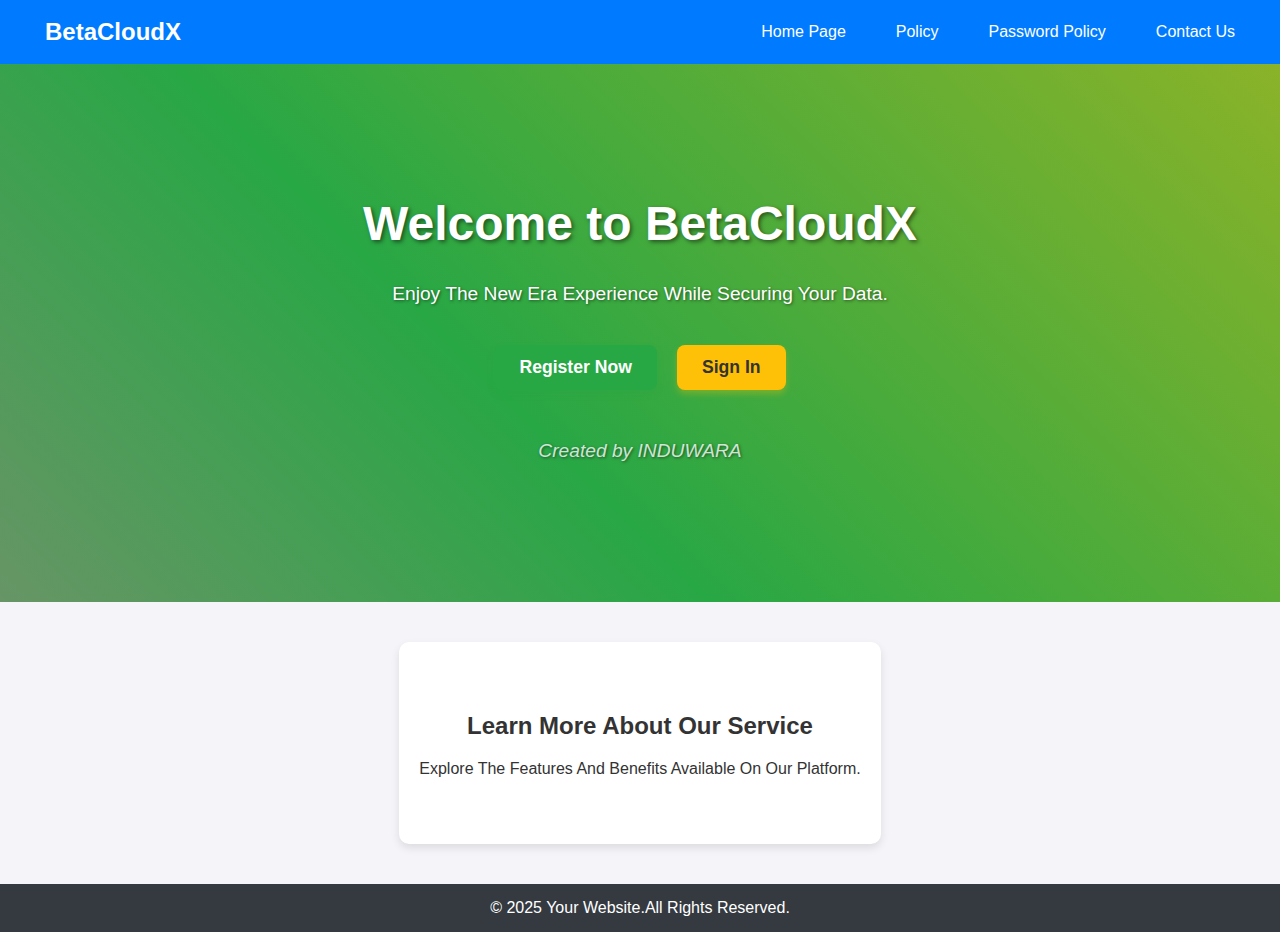
<file: index.html>
<!DOCTYPE html>
<html lang="si">
<head>
    <meta charset="UTF-8">
    <meta name="viewport" content="width=device-width, initial-scale=1.0">
    <title>Home Page | Your Website</title>
    <link rel="stylesheet" href="assets/style.css">
</head>
<body>

    <nav class="navbar">
        <div class="logo"><a href="index.html">BetaCloudX</a></div>
        <div class="nav-links">
            <a href="index.html">Home Page</a>
            <a href="policy.html">Policy</a>
            <a href="password_policy.html">Password Policy</a>
            <a href="contact.html">Contact Us</a>
        </div>
    </nav>

    <div class="home-hero">
        <h1>Welcome to BetaCloudX</h1>
        <p>Enjoy The New Era Experience While Securing Your Data.</p>

        <div class="action-buttons">
            <a href="#" class="btn btn-register">Register Now</a>
            <a href="#" class="btn btn-signin">Sign In</a>
        </div>

        <p class="low-level-text">Created by INDUWARA</p>
    </div>

    <div class="content-section" style="text-align: center;">
        <h2>Learn More About Our Service</h2>
        <p>Explore The Features And Benefits Available On Our Platform.</p>
    </div>

    <footer class="footer">
        &copy; 2025 Your Website.All Rights Reserved.
    </footer>

</body>
</html>
</file>
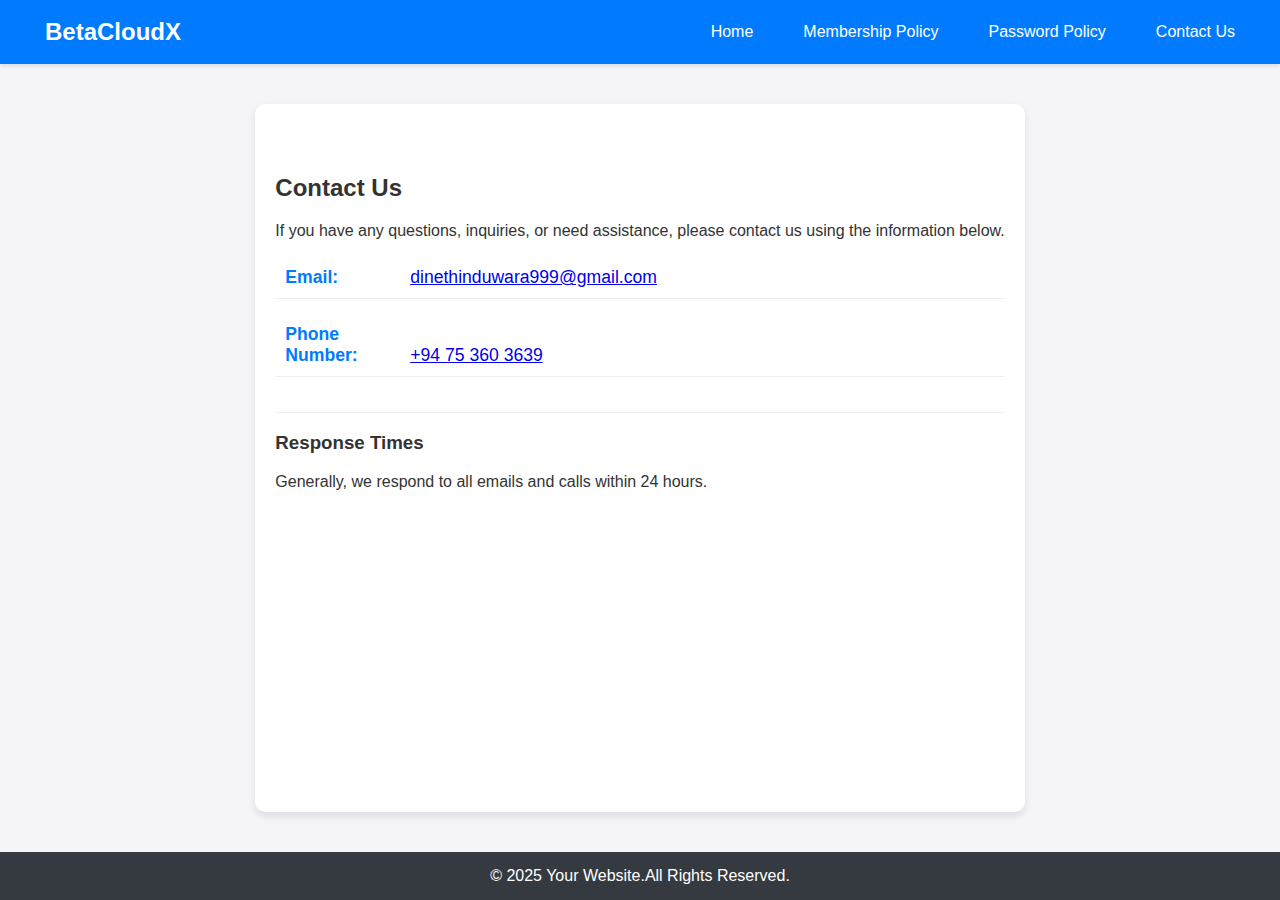
<file: contact.html>
<!DOCTYPE html>
<html lang="en">
<head>
    <meta charset="UTF-8">
    <meta name="viewport" content="width=device-width, initial-scale=1.0">
    <title>Contact Us | Your Website</title>
    <link rel="stylesheet" href="assets/style.css">
</head>
<body>

    <nav class="navbar">
        <div class="logo"><a href="index.html">BetaCloudX</a></div>
        <div class="nav-links">
            <a href="index.html">Home</a>
            <a href="policy.html">Membership Policy</a>
            <a href="password_policy.html">Password Policy</a>
            <a href="contact.html">Contact Us</a>
        </div>
    </nav>

    <div class="content-section">
        <h2>Contact Us</h2>
        <p>If you have any questions, inquiries, or need assistance, please contact us using the information below.</p>
        
        <ul class="contact-info">
            <li>
                <strong>Email:</strong> 
                <a href="mailto:dinethinduwara999@gmail.com">dinethinduwara999@gmail.com</a>
            </li>
            <li>
                <strong>Phone Number:</strong> 
                <a href="tel:+94753603639">+94 75 360 3639</a>
            </li>
            <li>
             
        </ul>
        
        <h3>Response Times</h3>
        <p>Generally, we respond to all emails and calls within 24 hours.</p>
    </div>

    <footer class="footer">
        &copy; 2025 Your Website.All Rights Reserved.
    </footer>

</body>
</html>
</file>
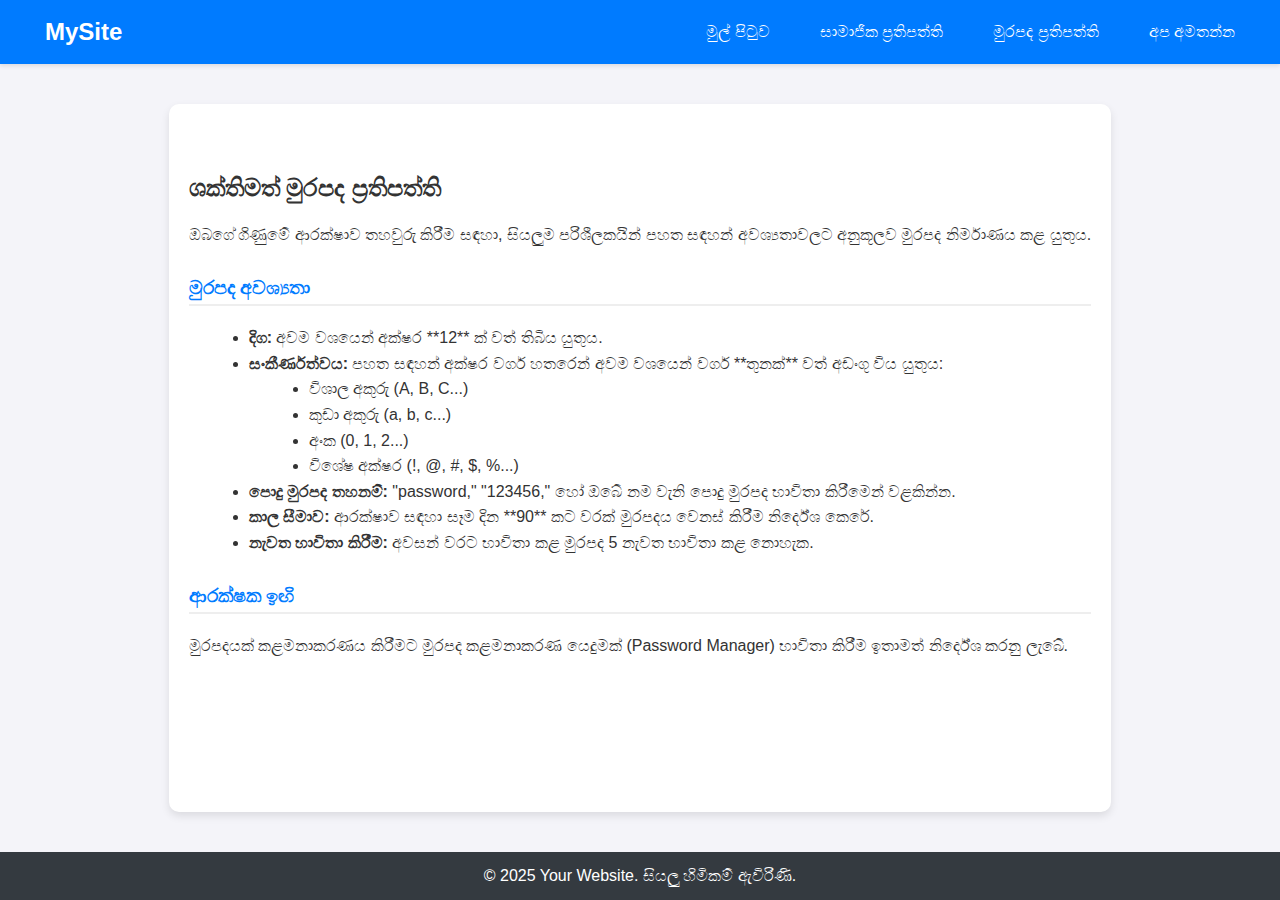
<file: password_policy.html>
<!DOCTYPE html>
<html lang="si">
<head>
    <meta charset="UTF-8">
    <meta name="viewport" content="width=device-width, initial-scale=1.0">
    <title>මුරපද ප්‍රතිපත්ති | Your Website</title>
    <link rel="stylesheet" href="assets/style.css">
</head>
<body>

    <nav class="navbar">
        <div class="logo"><a href="index.html">MySite</a></div>
        <div class="nav-links">
            <a href="index.html">මුල් පිටුව</a>
            <a href="policy.html">සාමාජික ප්‍රතිපත්ති</a>
            <a href="password_policy.html">මුරපද ප්‍රතිපත්ති</a>
            <a href="contact.html">අප අමතන්න</a>
        </div>
    </nav>

    <div class="content-section policy-section">
        <h2>ශක්තිමත් මුරපද ප්‍රතිපත්ති</h2>
        <p>ඔබගේ ගිණුමේ ආරක්ෂාව තහවුරු කිරීම සඳහා, සියලුම පරිශීලකයින් පහත සඳහන් අවශ්‍යතාවලට අනුකූලව මුරපද නිර්මාණය කළ යුතුය.</p>

        <h3>මුරපද අවශ්‍යතා</h3>
        <ul>
            <li><strong>දිග:</strong> අවම වශයෙන් අක්ෂර **12** ක් වත් තිබිය යුතුය.</li>
            <li><strong>සංකීර්ණත්වය:</strong> පහත සඳහන් අක්ෂර වර්ග හතරෙන් අවම වශයෙන් වර්ග **තුනක්** වත් අඩංගු විය යුතුය:
                <ul>
                    <li>විශාල අකුරු (A, B, C...)</li>
                    <li>කුඩා අකුරු (a, b, c...)</li>
                    <li>අංක (0, 1, 2...)</li>
                    <li>විශේෂ අක්ෂර (!, @, #, $, %...)</li>
                </ul>
            </li>
            <li><strong>පොදු මුරපද තහනම්:</strong> "password," "123456," හෝ ඔබේ නම වැනි පොදු මුරපද භාවිතා කිරීමෙන් වළකින්න.</li>
            <li><strong>කාල සීමාව:</strong> ආරක්ෂාව සඳහා සෑම දින **90** කට වරක් මුරපදය වෙනස් කිරීම නිර්දේශ කෙරේ.</li>
            <li><strong>නැවත භාවිතා කිරීම:</strong> අවසන් වරට භාවිතා කළ මුරපද 5 නැවත භාවිතා කළ නොහැක.</li>
        </ul>

        <h3>ආරක්ෂක ඉඟි</h3>
        <p>මුරපදයක් කළමනාකරණය කිරීමට මුරපද කළමනාකරණ යෙදුමක් (Password Manager) භාවිතා කිරීම ඉතාමත් නිර්දේශ කරනු ලැබේ.</p>
    </div>

    <footer class="footer">
        &copy; 2025 Your Website. සියලු හිමිකම් ඇවිරිණි.
    </footer>

</body>
</html>
</file>
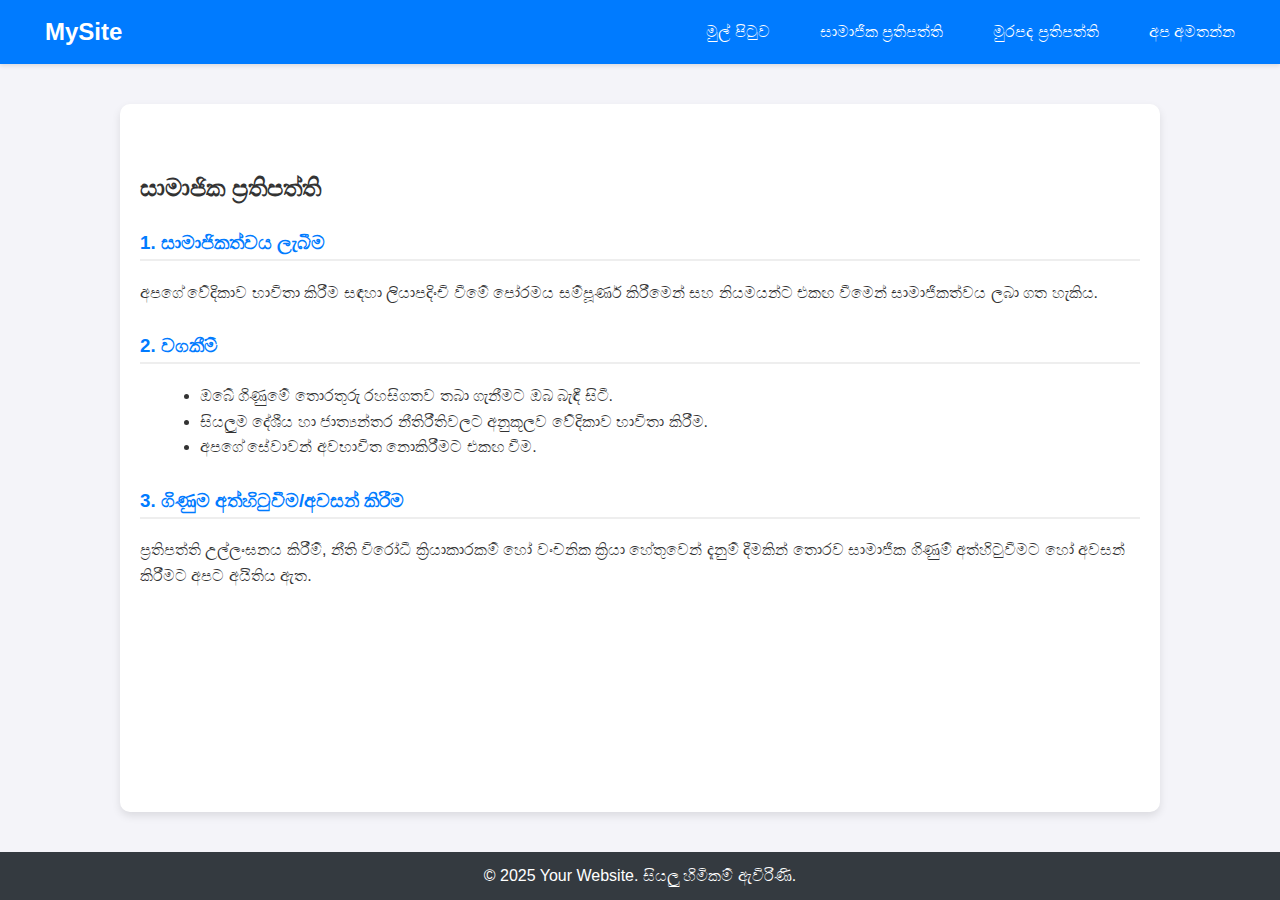
<file: policy.html>
<!DOCTYPE html>
<html lang="si">
<head>
    <meta charset="UTF-8">
    <meta name="viewport" content="width=device-width, initial-scale=1.0">
    <title>සාමාජික ප්‍රතිපත්ති | Your Website</title>
    <link rel="stylesheet" href="assets/style.css">
</head>
<body>

    <nav class="navbar">
        <div class="logo"><a href="index.html">MySite</a></div>
        <div class="nav-links">
            <a href="index.html">මුල් පිටුව</a>
            <a href="policy.html">සාමාජික ප්‍රතිපත්ති</a>
            <a href="password_policy.html">මුරපද ප්‍රතිපත්ති</a>
            <a href="contact.html">අප අමතන්න</a>
        </div>
    </nav>

    <div class="content-section policy-section">
        <h2>සාමාජික ප්‍රතිපත්ති</h2>
        
        <h3>1. සාමාජිකත්වය ලැබීම</h3>
        <p>අපගේ වේදිකාව භාවිතා කිරීම සඳහා ලියාපදිංචි වීමේ පෝරමය සම්පූර්ණ කිරීමෙන් සහ නියමයන්ට එකඟ වීමෙන් සාමාජිකත්වය ලබා ගත හැකිය.</p>

        <h3>2. වගකීම්</h3>
        <ul>
            <li>ඔබේ ගිණුමේ තොරතුරු රහසිගතව තබා ගැනීමට ඔබ බැඳී සිටී.</li>
            <li>සියලුම දේශීය හා ජාත්‍යන්තර නීතිරීතිවලට අනුකූලව වේදිකාව භාවිතා කිරීම.</li>
            <li>අපගේ සේවාවන් අවභාවිත නොකිරීමට එකඟ වීම.</li>
        </ul>

        <h3>3. ගිණුම අත්හිටුවීම/අවසන් කිරීම</h3>
        <p>ප්‍රතිපත්ති උල්ලංඝනය කිරීම්, නීති විරෝධී ක්‍රියාකාරකම් හෝ වංචනික ක්‍රියා හේතුවෙන් දැනුම් දීමකින් තොරව සාමාජික ගිණුම් අත්හිටුවීමට හෝ අවසන් කිරීමට අපට අයිතිය ඇත.</p>
    </div>

    <footer class="footer">
        &copy; 2025 Your Website. සියලු හිමිකම් ඇවිරිණි.
    </footer>

</body>
</html>
</file>
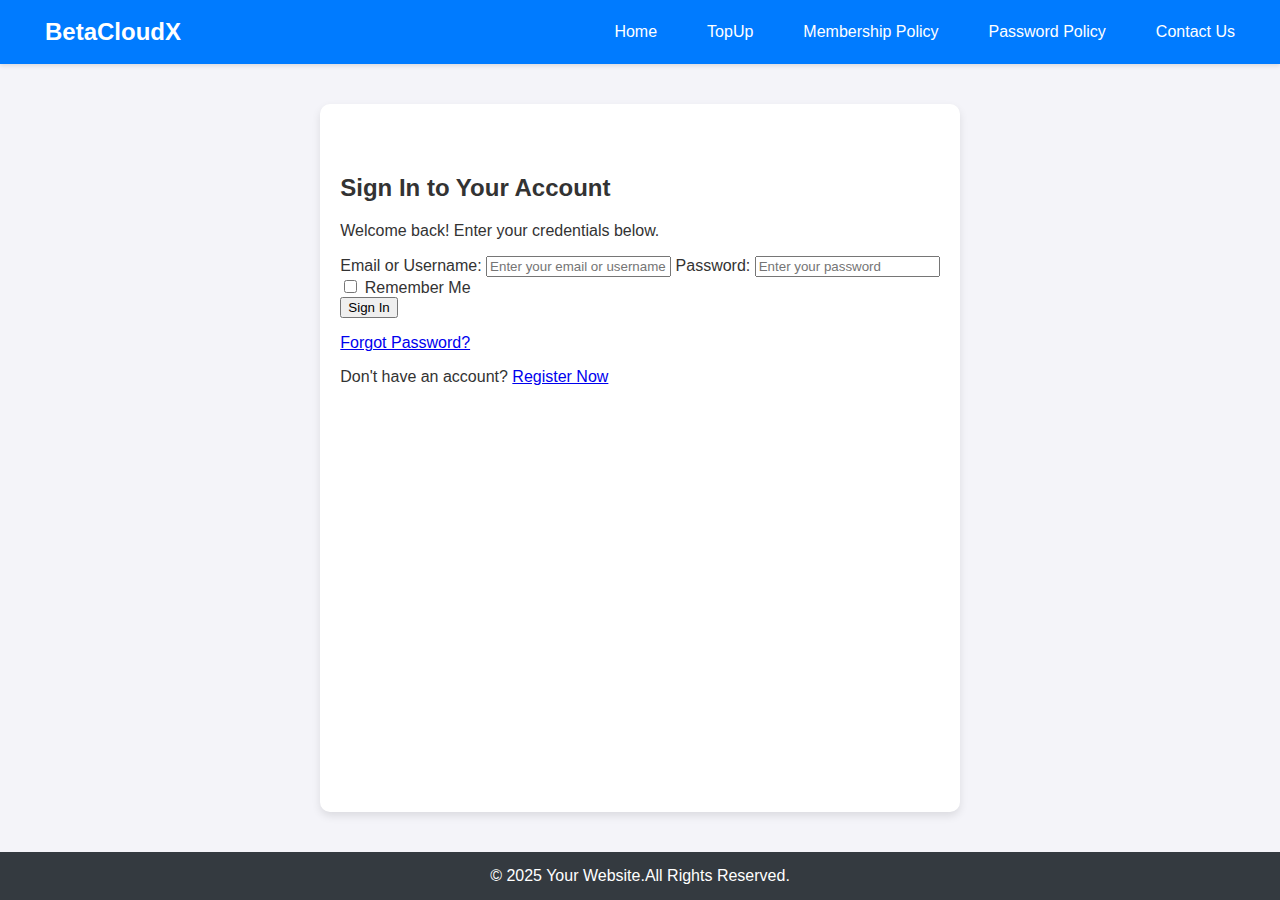
<file: sign.html>
<!DOCTYPE html>
<html lang="en">
<head>
    <meta charset="UTF-8">
    <meta name="viewport" content="width=device-width, initial-scale=1.0">
    <title>Sign In | BetaCloudX</title>
    <link rel="stylesheet" href="assets/style.css"> 
</head>
<body>

    <nav class="navbar">
        <div class="logo"><a href="index.html">BetaCloudX</a></div>
        <div class="nav-links">
            <a href="index.html">Home</a>
            <a href="topup.html">TopUp</a>
            <a href="policy.html">Membership Policy</a>
            <a href="password_policy.html">Password Policy</a>
            <a href="contact.html">Contact Us</a>
        </div>
    </nav>

    <div class="content-section form-section">
        <h2>Sign In to Your Account</h2>
        <p>Welcome back! Enter your credentials below.</p>

        <form action="/submit_login" method="POST">
            
            <label for="email">Email or Username:</label>
            <input type="text" id="email" name="email" required placeholder="Enter your email or username">
            
            <label for="password">Password:</label>
            <input type="password" id="password" name="password" required placeholder="Enter your password">
            
            <div class="checkbox-group">
                <input type="checkbox" id="remember_me" name="remember_me">
                <label for="remember_me">Remember Me</label>
            </div>
            
            <button type="submit" class="btn-primary">Sign In</button>
            
            <p class="form-footer">
                <a href="forgot_password.html">Forgot Password?</a>
            </p>
            <p class="form-footer">
                Don't have an account? <a href="Register.html">Register Now</a>
            </p>
        </form>
    </div>

    <footer class="footer">
        &copy; 2025 Your Website.All Rights Reserved.
    </footer>

</body>
</html>
</file>
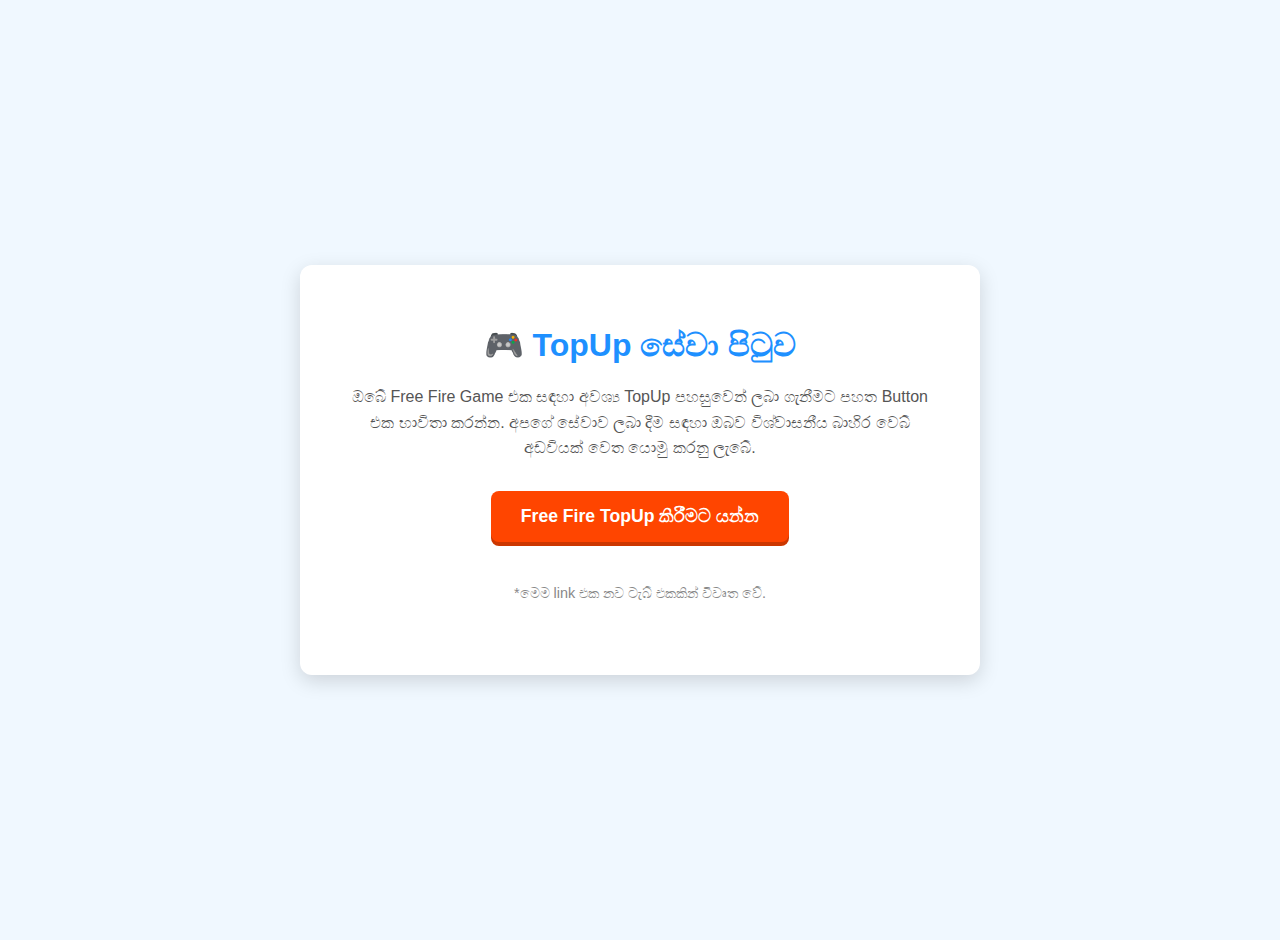
<file: topup.html>
<!DOCTYPE html>
<html lang="si">
<head>
    <meta charset="UTF-8">
    <meta name="viewport" content="width=device-width, initial-scale=1.0">
    <title>TopUp Services</title>
    <style>
        body { 
            font-family: Arial, sans-serif; 
            display: flex; 
            flex-direction: column;
            justify-content: center; 
            align-items: center; 
            min-height: 100vh; 
            background-color: #f0f8ff; /* Light blue background */
            margin: 0;
            padding: 20px;
        }
        .container { 
            background: white; 
            padding: 40px; 
            border-radius: 12px; 
            box-shadow: 0 6px 20px rgba(0, 0, 0, 0.15); 
            width: 100%;
            max-width: 600px;
            text-align: center;
        }
        h1 { 
            color: #1e90ff; /* Dodger Blue */
            margin-bottom: 20px;
        }
        p {
            color: #555;
            line-height: 1.6;
            margin-bottom: 30px;
        }
        /* TopUp Button Style (ඔබ කලින් ඉල්ලූ link එක) */
        .topup-button {
            display: inline-block; 
            padding: 15px 30px;
            background-color: #ff4500; /* Orange-Red for energy/action */
            color: white;
            text-align: center;
            text-decoration: none; 
            border-radius: 8px;
            font-weight: bold;
            font-size: 1.1em;
            transition: background-color 0.3s, transform 0.1s;
            box-shadow: 0 4px #cc3700; /* 3D effect */
        }
        .topup-button:hover {
            background-color: #cc3700; 
            transform: translateY(1px); /* Slightly sink on hover */
            box-shadow: 0 3px #992a00;
        }
    </style>
</head>
<body>

    <div class="container">
        <h1>🎮 TopUp සේවා පිටුව</h1>
        
        <p>
            ඔබේ Free Fire Game එක සඳහා අවශ්‍ය TopUp පහසුවෙන් ලබා ගැනීමට පහත Button එක භාවිතා කරන්න. 
            අපගේ සේවාව ලබා දීම සඳහා ඔබව විශ්වාසනීය බාහිර වෙබ් අඩවියක් වෙත යොමු කරනු ලැබේ.
        </p>
        
        <a 
            href="https://tharustore.com/game/free-fire" 
            target="_blank" 
            class="topup-button">
            Free Fire TopUp කිරීමට යන්න
        </a>
        
        <p style="margin-top: 40px; font-size: 0.9em; color: #888;">
            *මෙම link එක නව ටැබ් එකකින් විවෘත වේ.
        </p>
    </div>

</body>
</html>
</file>
<file: assets/style.css>
body {
    font-family: 'Arial', sans-serif;
    margin: 0;
    padding: 0;
    color: #333;
    background-color: #f4f4f9;
    min-height: 100vh;
    display: flex;
    flex-direction: column;
}

/* --- Navigation Bar (Navbar) --- */
.navbar {
    background-color: #007bff; /* නිල් වර්ණය */
    padding: 15px 30px;
    display: flex;
    justify-content: space-between;
    align-items: center;
    box-shadow: 0 2px 4px rgba(0, 0, 0, 0.1);
}

.navbar a {
    color: white;
    text-decoration: none;
    padding: 8px 15px;
    transition: background-color 0.3s, transform 0.2s;
    border-radius: 5px;
}

.navbar a:hover {
    background-color: #0056b3;
    transform: translateY(-2px);
}

.navbar .logo {
    font-size: 1.5em;
    font-weight: bold;
}

.nav-links {
    display: flex;
    gap: 20px;
}

/* --- Main Content Area --- */
.content-section {
    padding: 50px 20px;
    max-width: 1000px;
    margin: 40px auto;
    background: white;
    border-radius: 10px;
    box-shadow: 0 4px 8px rgba(0, 0, 0, 0.1);
    flex-grow: 1;
}

/* --- Buttons for Home Page --- */
.action-buttons {
    margin-top: 30px;
    display: flex;
    gap: 20px;
    justify-content: center;
}

.btn {
    padding: 12px 25px;
    border: none;
    border-radius: 8px;
    font-size: 1.1em;
    cursor: pointer;
    text-decoration: none;
    font-weight: bold;
    transition: background-color 0.3s, transform 0.2s, box-shadow 0.3s;
}

.btn-register {
    background-color: #28a745; /* කොළ වර්ණය */
    color: white;
    box-shadow: 0 4px 6px rgba(40, 167, 69, 0.3);
}

.btn-register:hover {
    background-color: #1e7e34;
    transform: translateY(-3px);
    box-shadow: 0 6px 8px rgba(40, 167, 69, 0.4);
}

.btn-signin {
    background-color: #ffc107; /* කහ වර්ණය */
    color: #333;
    box-shadow: 0 4px 6px rgba(255, 193, 7, 0.3);
}

.btn-signin:hover {
    background-color: #e0a800;
    transform: translateY(-3px);
    box-shadow: 0 6px 8px rgba(255, 193, 7, 0.4);
}

/* --- Footer --- */
.footer {
    background-color: #343a40;
    color: white;
    text-align: center;
    padding: 15px 0;
    margin-top: auto; /* අන්තර්ගතය අවසානයේ තබා ගැනීමට */
}

/* --- Complex Attractive Animation (Moving Background Gradient) --- */
/* මෙය බහු වර්ණ භාවිතයෙන් පාවෙන පසුබිමක් නිර්මාණය කරයි. */
.home-hero {
    overflow: hidden;
    position: relative;
    padding: 100px 20px;
    text-align: center;
    color: white;
    z-index: 1;
}

.home-hero::before {
    content: '';
    position: absolute;
    top: -50%;
    left: -50%;
    width: 200%;
    height: 200%;
    background: linear-gradient(
        45deg,
        #007bff,   /* 1. නිල් (Blue) */
        #ff69b4,   /* 2. රෝස (Pink) */
        #28a745,   /* 3. කොළ (Green) */
        #ffc107,   /* 4. කහ (Yellow) */
        #fd7e14,   /* 5. තැඹිලි (Orange) */
        #6f42c1,   /* 6. දම් (Purple) */
        #007bff    /* නැවතත් නිල්, චක්‍රය සම්පූර්ණ කිරීමට */
    );
    background-size: 400% 400%; /* වර්ණ වැඩි බැවින් විශාලත්වය වැඩි කළා */
    z-index: -1;
    animation: vibrant-gradient-move 100s ease infinite; /* කාලය 100s දක්වා වැඩි කළා */
}

/* --- නව සජීවීකරණයේ ප්‍රධාන කොටස (වඩාත් විචිත්‍රවත් චලනය) --- */
@keyframes vibrant-gradient-move {
    0% {
        background-position: 0% 50%;
    }
    25% {
        background-position: 100% 0%;
    }
    50% {
        background-position: 0% 100%;
    }
    75% {
        background-position: 100% 50%;
    }
    100% {
        background-position: 0% 50%;
    }
}

/* අන්තර්ගතය ඉස්මතු කිරීමට */
.home-hero > * {
    position: relative;
    z-index: 2;
}

.home-hero h1 {
    font-size: 3em;
    text-shadow: 2px 2px 4px rgba(0, 0, 0, 0.5);
}

.home-hero p {
    font-size: 1.2em;
    margin-bottom: 40px;
    text-shadow: 1px 1px 3px rgba(0, 0, 0, 0.5);
}

.low-level-text {
    margin-top: 50px;
    font-style: italic;
    color: rgba(255, 255, 255, 0.8);
    font-size: 0.9em;
}

/* --- Contact Page Styles --- */
.contact-info {
    list-style: none;
    padding: 0;
    font-size: 1.1em;
}

.contact-info li {
    margin-bottom: 15px;
    padding: 10px;
    border-bottom: 1px solid #eee;
}

.contact-info li strong {
    display: inline-block;
    width: 120px;
    color: #007bff;
}

/* --- Policy Page Styles --- */
.policy-section h3 {
    color: #007bff;
    border-bottom: 2px solid #eee;
    padding-bottom: 5px;
    margin-top: 30px;
}

.policy-section ul {
    list-style: disc;
    margin-left: 20px;
}

.policy-section p, .policy-section li {
    line-height: 1.6;
}
</file>
